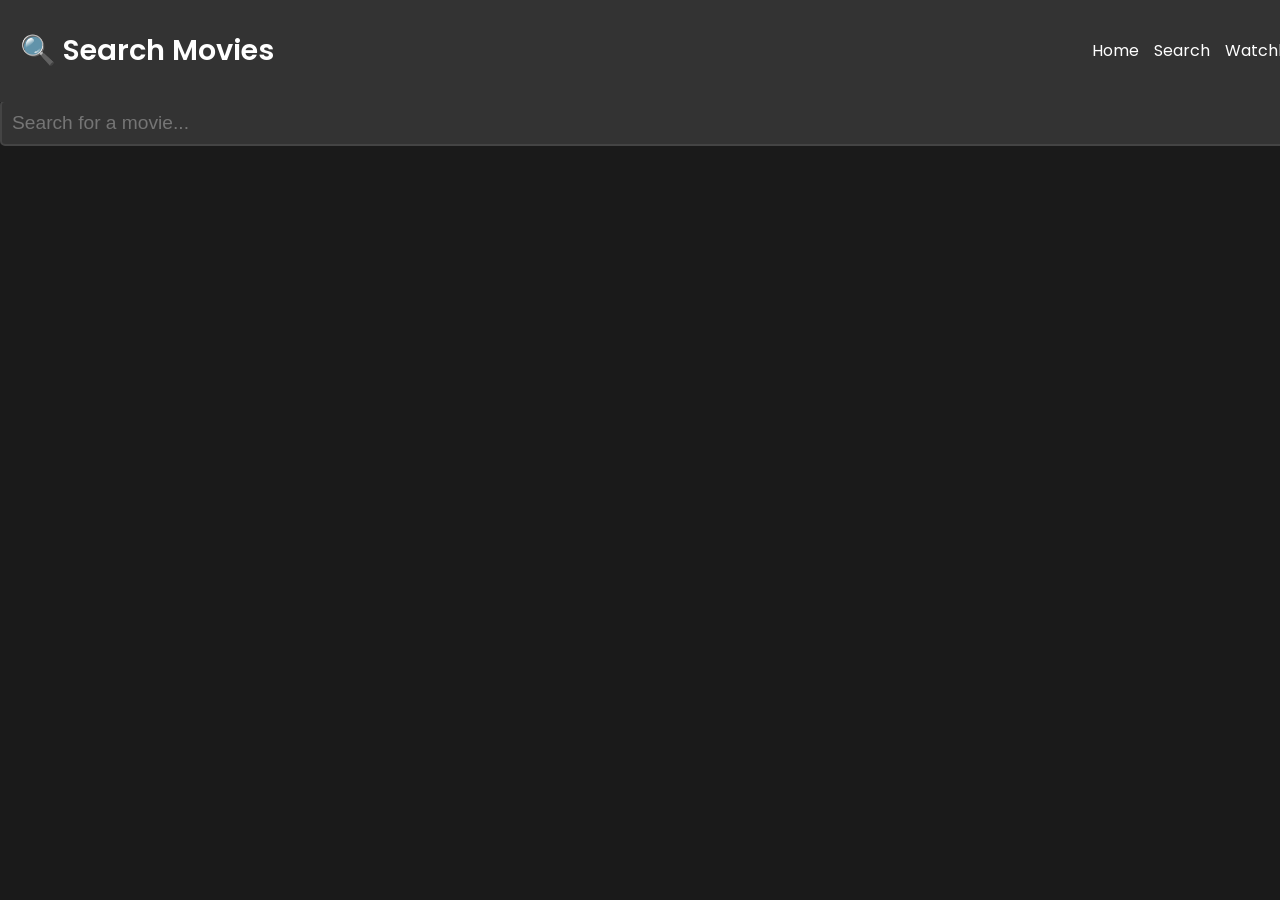
<file: search.html>
<!DOCTYPE html>
<html lang="en">
<head>
  <meta charset="UTF-8" />
  <meta name="viewport" content="width=device-width, initial-scale=1.0"/>
  <title>MovieZone - Search</title>
  <link rel="stylesheet" href="style.css" />
  <script defer src="search.js"></script>
  <link href="https://fonts.googleapis.com/css2?family=Poppins:wght@400;600&display=swap" rel="stylesheet">
</head>
<body>
  <header>
    <h1 class="logo">🔍 Search Movies</h1>
    <nav>
      <ul>
        <li><a href="index.html" class="nav-link">Home</a></li>
        <li><a href="search.html" class="nav-link">Search</a></li>
        <li><a href="watchlist.html" class="nav-link">Watchlist</a></li>
      </ul>
    </nav>
  </header>

  <section class="search-section">
    <input type="text" id="search-input" placeholder="Search for a movie..." />
  </section>

  <main id="search-results" class="grid-container">
  </main>

  <div class="loader" id="loader"></div>
</body>
</html>
</file>
<file: style.css>
body {
    font-family: 'Poppins', sans-serif;
    background-color: #1a1a1a;
    color: #fff;
    margin: 0;
    padding: 0;
  }
  
  header {
    background-color: #333;
    padding: 10px 20px; /* Reduced padding */
    display: flex;
    justify-content: space-between;
    align-items: center;
    position: fixed;
    width: 100%;
    top: 0;
    z-index: 10;
    opacity: 0;
    animation: fadeIn 1s ease-out forwards 0.5s;
  }
  
  h1.logo {
    font-size: 1.8em; 
    font-weight: 600;
    color: #fff;
  }
  
  nav ul {
    list-style: none;
    display: flex;
    gap: 15px; 
  }
  
  nav ul li a {
    text-decoration: none;
    color: #fff;
    font-size: 1em; 
    transition: color 0.3s ease;
  }
  
  nav ul li a:hover {
    color: #ff6347;
  }
  

  @keyframes fadeIn {
    from {
      opacity: 0;
      transform: translateY(-30px);
    }
    to {
      opacity: 1;
      transform: translateY(0);
    }
  }
  
  @keyframes fadeInUp {
    from {
      opacity: 0;
      transform: translateY(30px);
    }
    to {
      opacity: 1;
      transform: translateY(0);
    }
  }
  

  .grid-container {
    display: grid;
    grid-template-columns: repeat(auto-fill, minmax(200px, 1fr));
    gap: 20px;
    padding: 100px 20px 20px;
    animation: fadeInUp 1.2s ease-out forwards;
  }
  
  .movie-card {
    background: #222;
    border-radius: 10px;
    overflow: hidden;
    cursor: pointer;
    position: relative;
    box-shadow: 0 4px 8px rgba(0, 0, 0, 0.5);
    transition: transform 0.3s ease, box-shadow 0.3s ease;
  }
  
  .movie-card:hover {
    transform: scale(1.05);
    box-shadow: 0 8px 16px rgba(0, 0, 0, 0.7);
  }
  
  .movie-card img {
    width: 100%;
    height: 100%;
    object-fit: cover;
    transition: opacity 0.3s ease;
  }
  
  .movie-info {
    padding: 15px;
    background: rgba(0, 0, 0, 0.6);
    position: absolute;
    bottom: 0;
    left: 0;
    width: 100%;
    text-align: center;
    color: #fff;
    transition: background-color 0.3s ease;
  }
  
  .movie-card:hover .movie-info {
    background-color: rgba(0, 0, 0, 0.8);
  }
  
  .movie-title {
    font-size: 1.2em;
    margin: 10px 0;
    font-weight: bold;
  }
  
  button {
    background-color: #ff6347;
    color: #fff;
    border: none;
    padding: 8px 20px;
    font-size: 1em;
    border-radius: 5px;
    cursor: pointer;
    transition: background-color 0.3s ease;
  }
  
  button:hover {
    background-color: #ff4500;
  }
  

  .loader {
    width: 50px;
    height: 50px;
    border: 5px solid #f3f3f3;
    border-top: 5px solid #ff6347;
    border-radius: 50%;
    animation: spin 1s linear infinite;
    margin: 50px auto;
    display: none;
  }
  
  @keyframes spin {
    0% { transform: rotate(0deg); }
    100% { transform: rotate(360deg); }
  }
  
  #search-input {
    width: 100%;
    padding: 10px;
    font-size: 1.2em;
    border: 2px solid #444;
    border-radius: 5px;
    background-color: #333;
    color: #fff;
    margin-top:100px;
    transition: background-color 0.3s ease, border-color 0.3s ease;
  }
  
  #search-input:focus {
    background-color: #444;
    border-color: #ff6347;
    outline: none;
  }

  main {
    animation: fadeInUp 1.5s ease-out forwards;
  }
</file>
